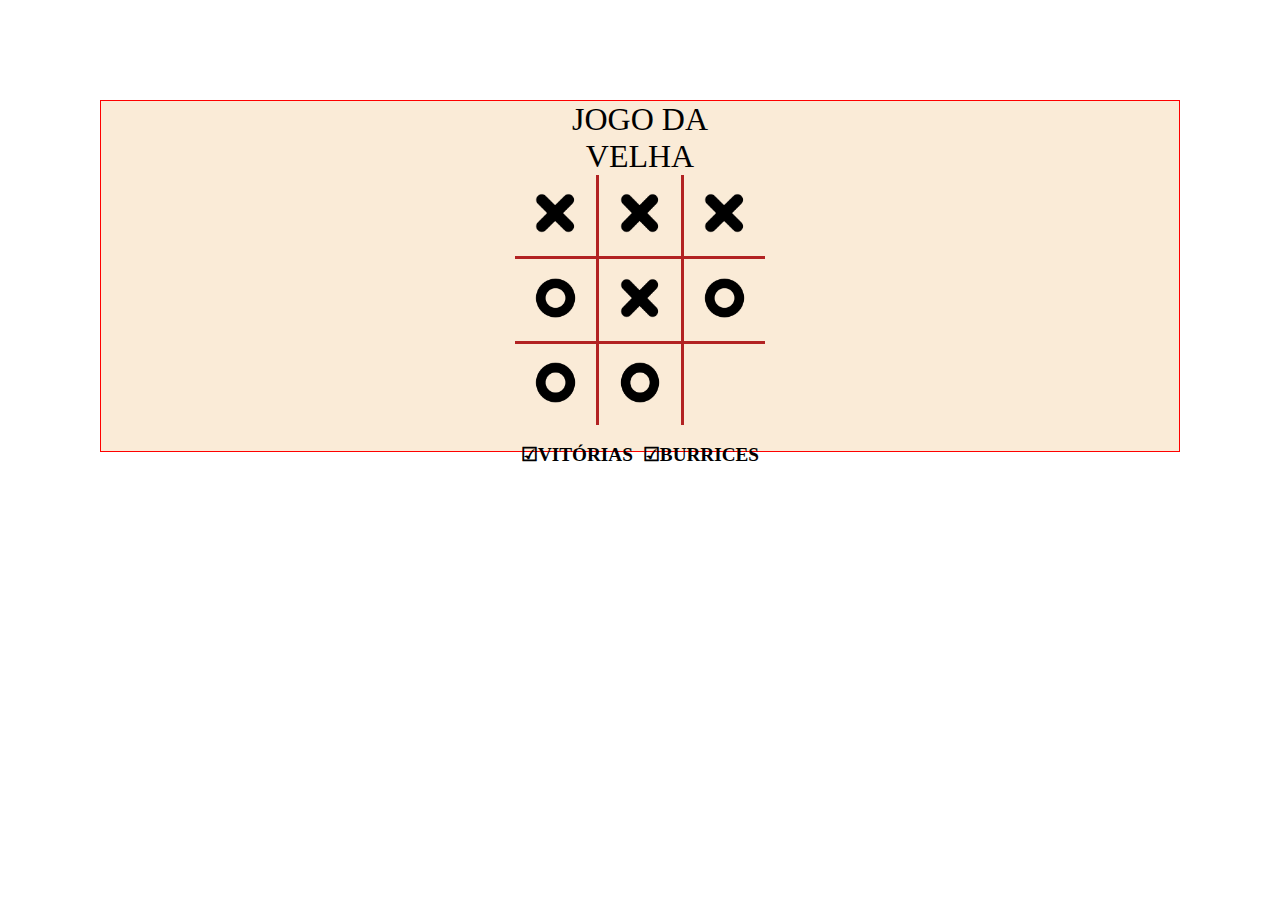
<file: index.html>
<!DOCTYPE html>
<html lang="pt-br">
  <head>
    <meta charset="UTF-8" />
    <meta http-equiv="X-UA-Compatible" content="IE=edge" />
    <meta name="viewport" content="width=device-width, initial-scale=1.0" />
    <link rel="stylesheet" type="text/css" href="style.css" />
    <title>Jogo Da Velha - Projeto1</title>
  </head>
  <body>
    <main>
      <section>
        <article class="artc">
          <table class="container">
            <caption>
              JOGO DA VELHA
            </caption>
            <tr>
              <td class="td1">
                <img src="./Imagens/X.png" title="x" alt="x" />
              </td>
              <td class="td1">
                <img src="./Imagens/X.png" title="x" alt="x" />
              </td>
              <td class="td1">
                <img src="./Imagens/X.png" title="x" alt="x" />
              </td>
            </tr>
            <tr>
              <td class="td2">
                <img
                  src="./Imagens/Circulo.png"
                  title="circulo"
                  alt="circulo"
                />
              </td>
              <td class="td2">
                <img src="./Imagens/X.png" title="x" alt="x" />
              </td>
              <td class="td2">
                <img
                  src="./Imagens/Circulo.png"
                  title="circulo"
                  alt="circulo"
                />
              </td>
            </tr>
            <tr>
              <td class="td3">
                <img
                  src="./Imagens/Circulo.png"
                  title="circulo"
                  alt="circulo"
                />
              </td>
              <td class="td3">
                <img src="./Imagens/Circulo.png" title="circulo" alt="circulo" />
              </td>
              <td class="td3"></td>
            </tr>
          </table>

          <br />

          <ul class="placar">
            <li><strong>VITÓRIAS</strong></li>
            <li><strong>BURRICES</strong></li>
          </ul>
        </article>
      </section>
    </main>
  </body>
</html>
</file>
<file: style.css>
* {
  margin: 0;
  padding: 0;
  box-sizing: border-box;
}

section {
  display: flex;
  justify-content: center;
  align-items: center;
  margin: 100px;
  border: 1px solid red;
  background-color: antiquewhite;
}

.artc {
  background-color: antiquewhite;
  width: 350px;
  height: 350px;
}

.container {
  margin: auto;
  padding: auto;
  text-align: center;
  width: 250px;
  height: 250px;
  border-collapse: collapse;
}

.container img {
  width: 50%;
  transition: 0.5s ease-in-out;
}

caption {
  font-size: 2em;
}

td {
  border: 3px solid firebrick;
}

.td1 {
  border-top: none;
  border-left: none;
  border-bottom: none;
  overflow: hidden;
}

.td2 {
  border-top: 3px solid firebrick;
  border-left: none;
  overflow: hidden;
}

.td3 {
  border-left: none;
  border-bottom: none;
  overflow: hidden;
}

.td4 {
  border-top: none;
  border-bottom: none;
  overflow: hidden;
}

.placar {
  display: flex;
  text-align: center;
  justify-content: center;
  gap: 10px;
  list-style-type: none;
  font-size: 1.2em;
  font-weight: bold;
}

li::before {
  content: "\2611";
}

td:nth-of-type(3) {
  border-right: none;
}

img {
  margin: 0;
  padding: 0;
  width: 20px;
}

td:hover img {
  transform: scale(1.5) rotate(-80deg);
}
</file>
